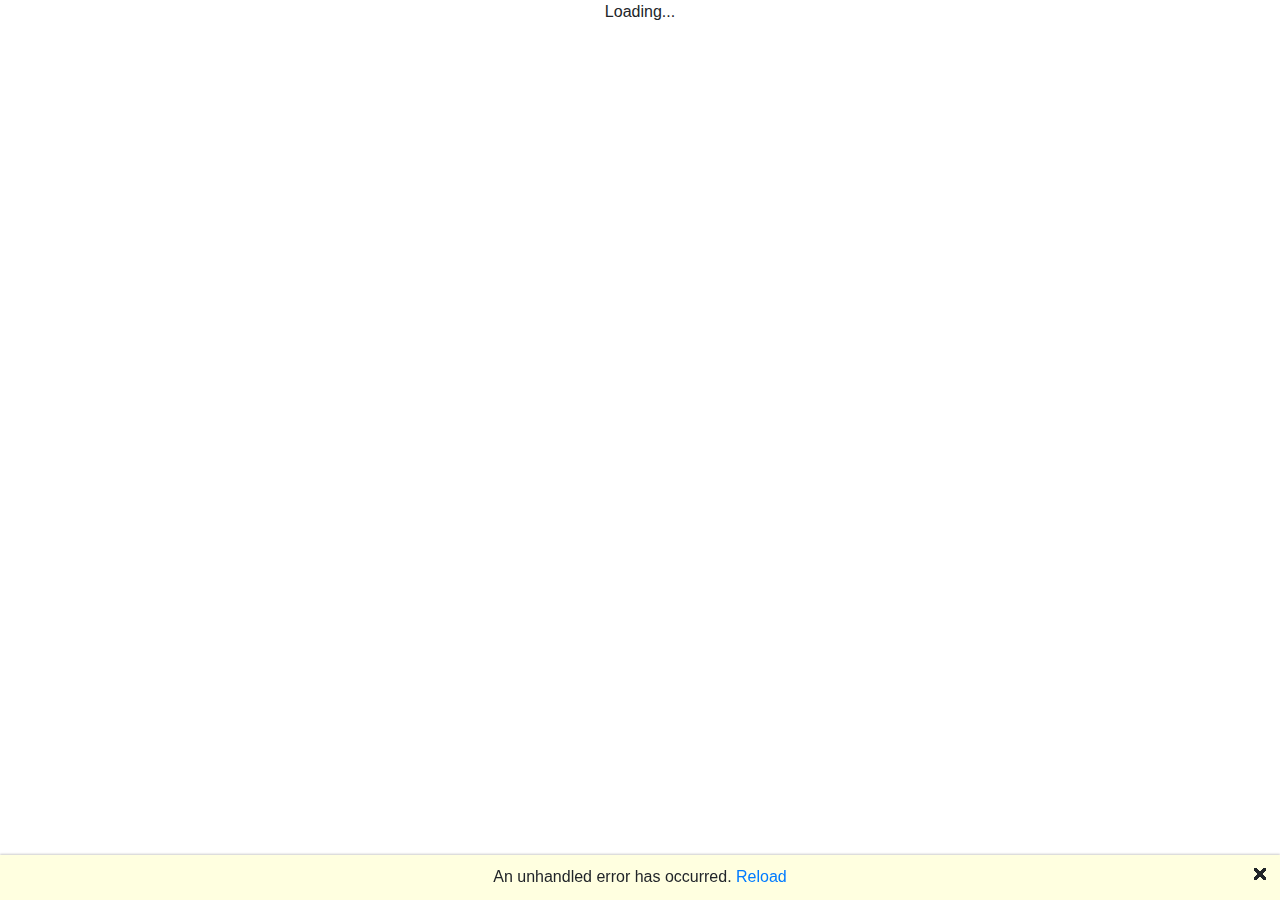
<file: Conway.BlazorClient/wwwroot/index.html>
<!DOCTYPE html>
<html>

<head>
    <meta charset="utf-8" />
    <meta name="viewport" content="width=device-width, initial-scale=1.0, maximum-scale=1.0, user-scalable=no" />
    <title>Conway.BlazorClient</title>
    <base href="/" />
    <link href="css/bootstrap/bootstrap.min.css" rel="stylesheet" />
    <link href="css/app.css" rel="stylesheet" />
    <link href="Conway.BlazorClient.styles.css" rel="stylesheet" />
</head>

<body>
    <div id="app">Loading...</div>

    <div id="blazor-error-ui">
        An unhandled error has occurred.
        <a href="" class="reload">Reload</a>
        <a class="dismiss">🗙</a>
    </div>
    <script src="_framework/blazor.webassembly.js"></script>
</body>

</html>
</file>
<file: Conway.BlazorClient/wwwroot/css/app.css>
@import url('open-iconic/font/css/open-iconic-bootstrap.min.css');

html, body {
    font-family: 'Helvetica Neue', Helvetica, Arial, sans-serif;
    text-align: center;
}

table
{
    margin: auto;
}

#blazor-error-ui {
    background: lightyellow;
    bottom: 0;
    box-shadow: 0 -1px 2px rgba(0, 0, 0, 0.2);
    display: none;
    left: 0;
    padding: 0.6rem 1.25rem 0.7rem 1.25rem;
    position: fixed;
    width: 100%;
    z-index: 1000;
}

    #blazor-error-ui .dismiss {
        cursor: pointer;
        position: absolute;
        right: 0.75rem;
        top: 0.5rem;
    }

td.cell0
{
    background-color: white;
}

td.cell1
{
    background-color: black;
}
</file>
